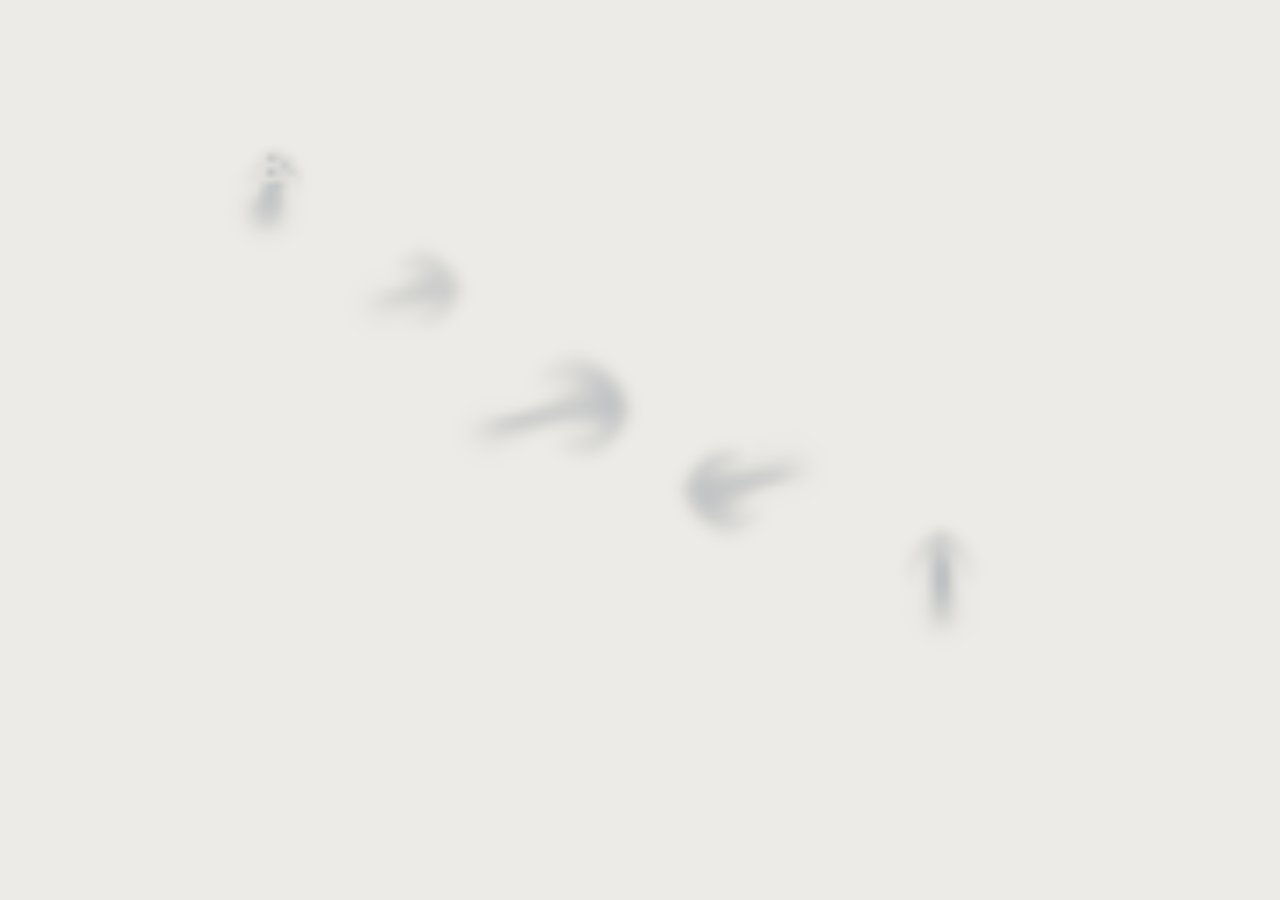
<file: index.html>
<!doctype html>
<html lang="en">
<head>
  <meta charset="utf-8" />
  <meta name="viewport" content="width=device-width,initial-scale=1,viewport-fit=cover" />
  <title>Pigeon Fluid</title>
  <link rel="stylesheet" href="style.css" />
</head>
<body>
  <canvas id="fluid"></canvas>
  <div class="hint" id="hint">move / drag</div>
  <script src="config.js"></script>
  <script src="fluid.js"></script>
</body>
</html>
</file>
<file: style.css>
html, body { width:100%; height:100%; margin:0; overflow:hidden; background:#0b0b0c; }
body { font-family:system-ui,-apple-system,BlinkMacSystemFont,"Segoe UI",sans-serif; }
#fluid { display:block; width:100%; height:100%; touch-action:none; }
.hint { position:fixed; left:50%; bottom:18px; transform:translateX(-50%); padding:7px 10px; border:1px solid rgba(255,255,255,.18); border-radius:999px; color:rgba(255,255,255,.7); background:rgba(0,0,0,.24); backdrop-filter:blur(8px); font-size:12px; letter-spacing:.08em; text-transform:uppercase; pointer-events:none; transition:opacity .4s ease; }
.hint.hidden { opacity:0; }
</file>
